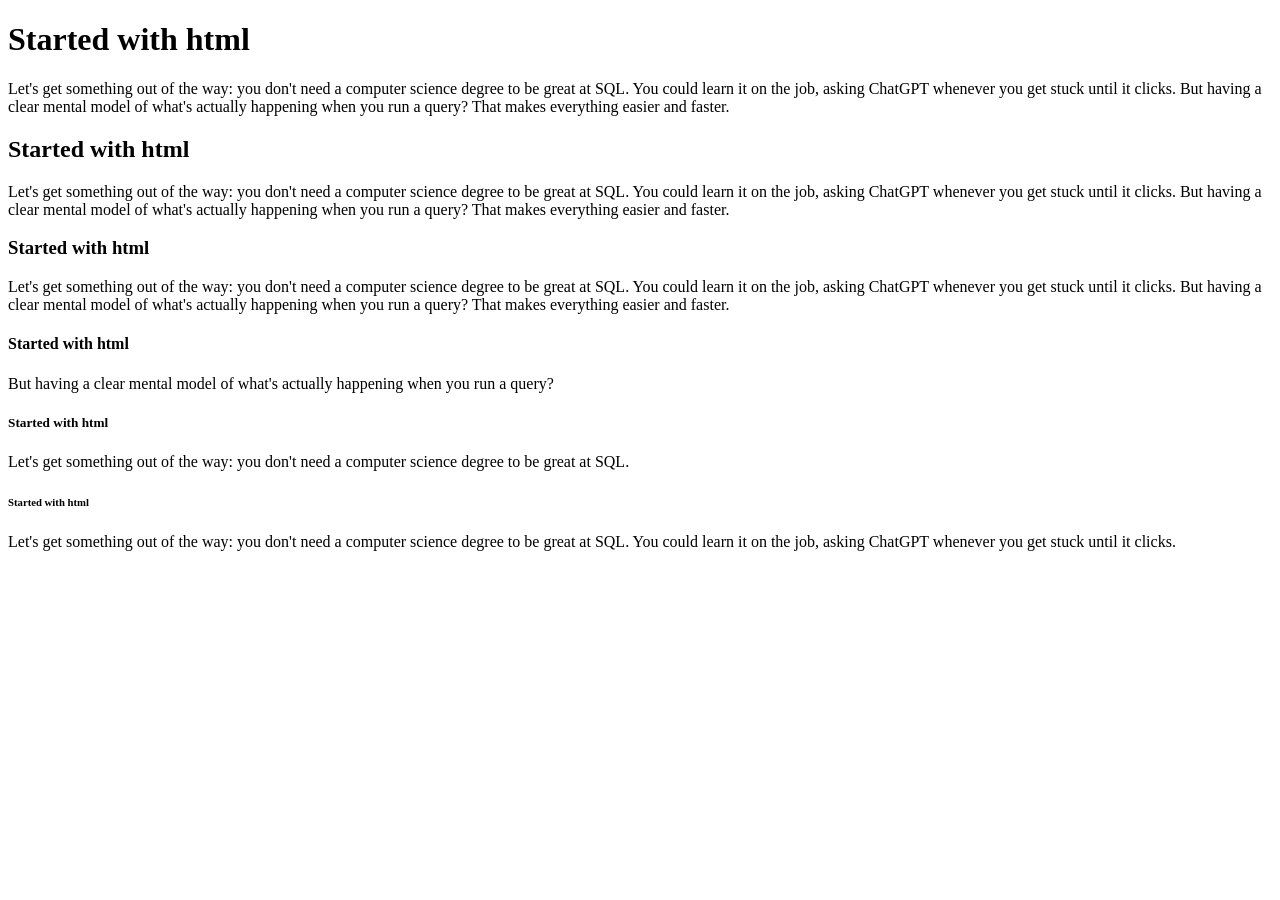
<file: index.html>
<!DOCTYPE html>
<html lang="en">

<head>
    <meta charset="UTF-8">
    <meta name="viewport" content="width=device-width, initial-scale=1.0">
    <title>Introduction to html</title>
</head>

<body>
    <h1>Started with html</h1>
    <p>Let's get something out of the way: you don't need a computer science degree to be great at SQL. You could learn
        it on
        the job, asking ChatGPT whenever you get stuck until it clicks. But having a clear mental model of what's
        actually
        happening when you run a query? That makes everything easier and faster.</p>
    <h2>Started with html</h2>
    <p>Let's get something out of the way: you don't need a computer science degree to be great at SQL. You could learn
        it on
        the job, asking ChatGPT whenever you get stuck until it clicks. But having a clear mental model of what's
        actually
        happening when you run a query? That makes everything easier and faster.</p>
    <h3>Started with html</h3>
    <p>Let's get something out of the way: you don't need a computer science degree to be great at SQL. You could learn
        it on
        the job, asking ChatGPT whenever you get stuck until it clicks. But having a clear mental model of what's
        actually
        happening when you run a query? That makes everything easier and faster.</p>
    <h4>Started with html</h4>
    <p>But having a clear mental model of what's actually
        happening when you run a query?</p>
    <h5>Started with html</h5>
    <p>Let's get something out of the way: you don't need a computer science degree to be great at SQL.</p>
    <h6>Started with html</h6>
    <p>Let's get something out of the way: you don't need a computer science degree to be great at SQL. You could learn
        it on
        the job, asking ChatGPT whenever you get stuck until it clicks. </p>
    <!-- <img src="images/jason-santos-pVSzhCIAgpU-unsplash.jpg" alt="Rainbow pic"> -->
    <!-- this is a link for images -->
    <!-- ctrl + / -->
    <!-- Monday Assignment: create a paragraph make it bold & italic -->
    <!--tuesday we are learning: links,tables,div,forms,CSS -->
</body>

</html>
</file>
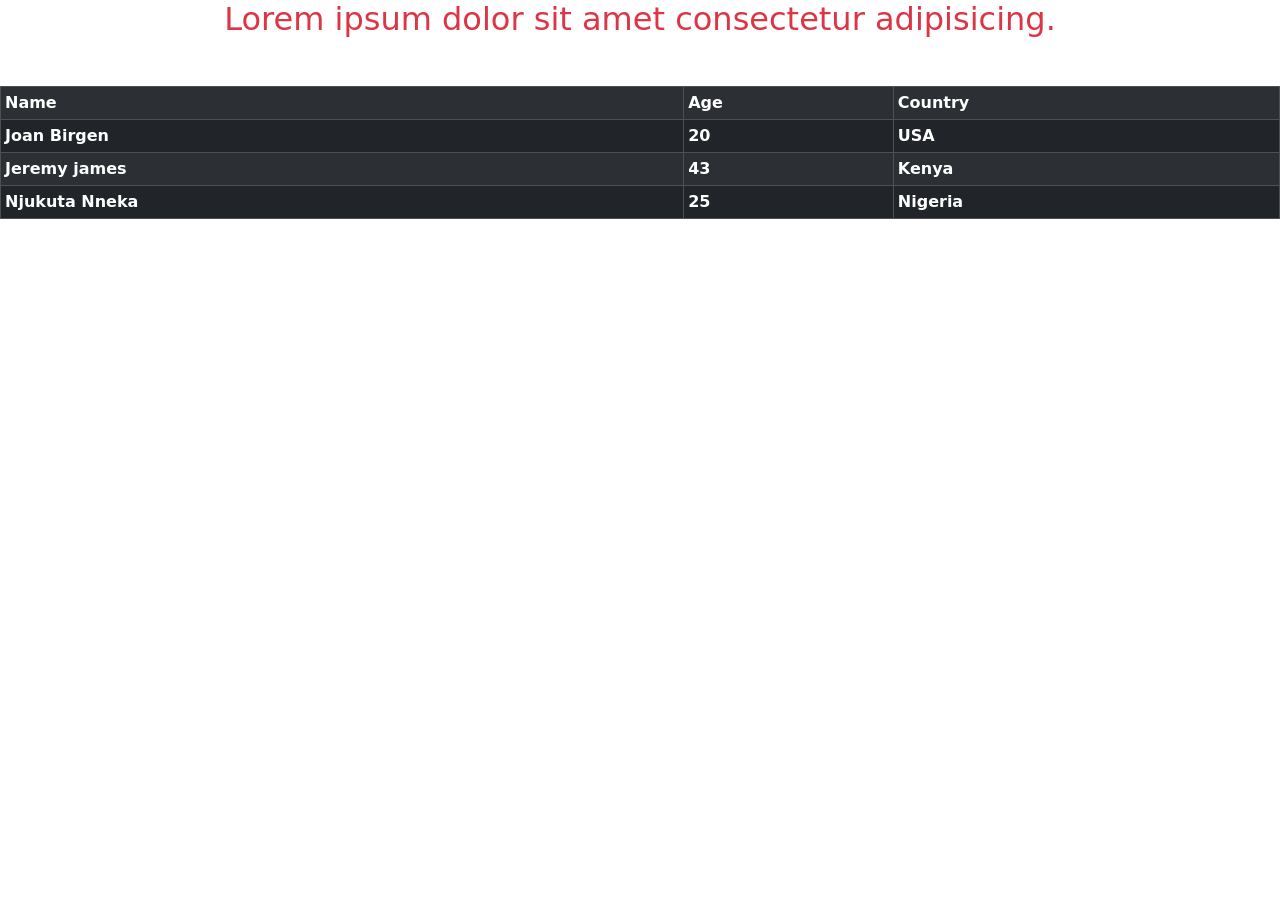
<file: bs_intro.html>
<!DOCTYPE html>
<html lang="en">

<head>
    <meta charset="UTF-8">
    <meta name="viewport" content="width=device-width, initial-scale=1.0">
    <title>Bootstrap Introduction</title>
    <!-- Latest compiled and minified CSS  we get in boostrap 5 CDN-->
    <link href="https://cdn.jsdelivr.net/npm/bootstrap@5.3.8/dist/css/bootstrap.min.css" rel="stylesheet">
    <!-- Latest compiled JavaScript -->
    <!-- <script src="https://cdn.jsdelivr.net/npm/bootstrap@5.3.8/dist/js/bootstrap.bundle.min.js"></script> -->

    <style>
        .table-fancy {
            color: #e4cdcd !important;
        }
    </style>
</head>

<body>
    <h2 class="text-danger text-center">Lorem ipsum dolor sit amet consectetur adipisicing.</h2>
    <p class="text-white bg-succes">Lorem ipsum dolor sit amet consectetur adipisicing elit. Quas.</p>
    <table class="table table-striped table-hover table-bordered table-sm table-dark">
        <tr>
            <th>Name</th>
            <th>Age</th>
            <th>Country</th>
        </tr>
        <tr>
            <th class="text-fancy">Joan Birgen</th>
            <th>20</th>
            <th>USA</th>
        </tr>
        <tr>
            <th>Jeremy james</th>
            <th>43</th>
            <th>Kenya</th>
        </tr>
        <tr>
            <th>Njukuta Nneka</th>
            <th>25</th>
            <th>Nigeria</th>
        </tr>

    </table>
</body>

</html>
</file>
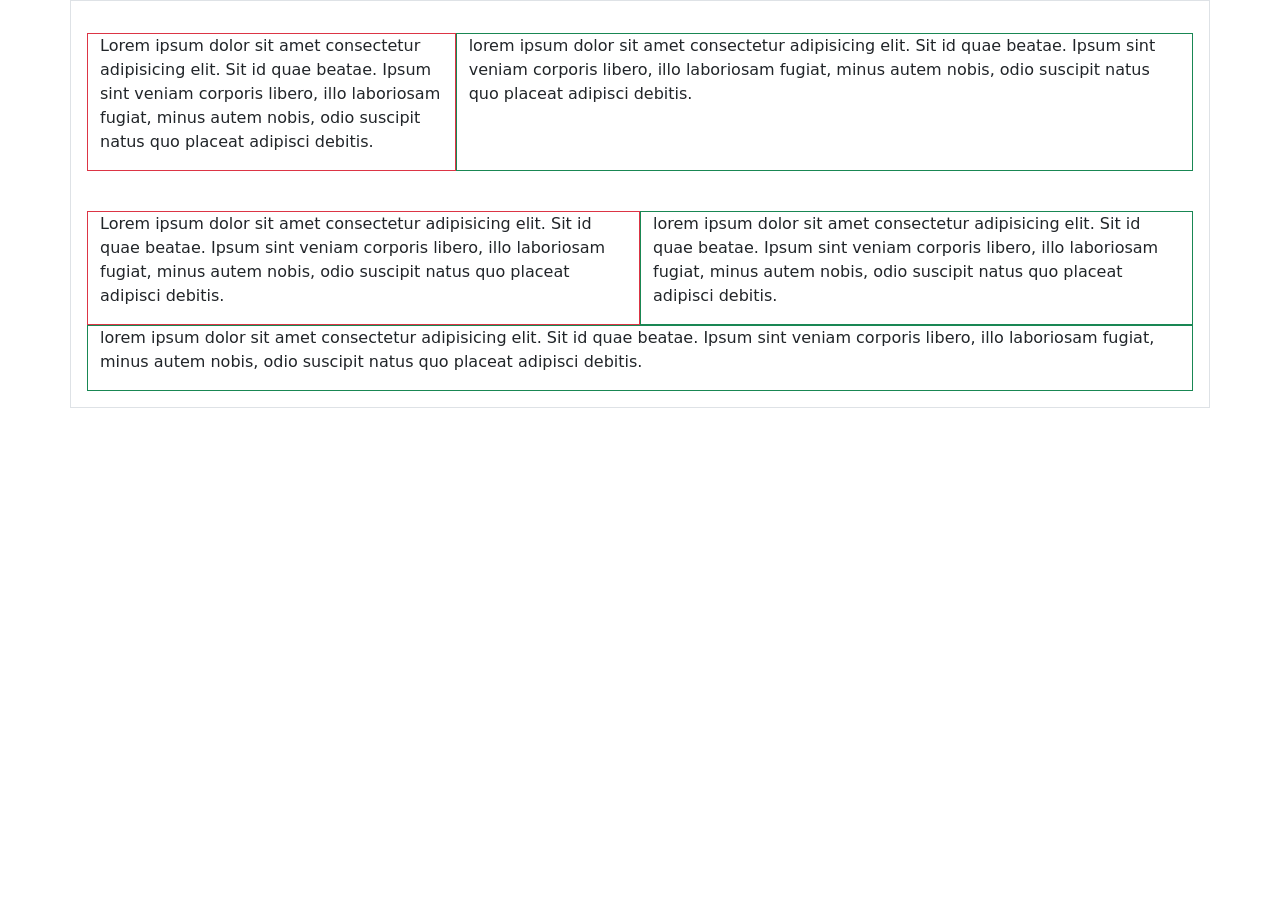
<file: bs_layout.html>
<!DOCTYPE html>
<html lang="en">

<head>
    <meta charset="UTF-8">
    <meta name="viewport" content="width=device-width, initial-scale=1.0">
    <title>Layout</title>
    <link href="https://cdn.jsdelivr.net/npm/bootstrap@5.3.8/dist/css/bootstrap.min.css" rel="stylesheet">
</head>

<body>
    <!-- container -->
    <!-- row-->
    <!-- col -->
    <div class="container border">
        <div class="row mt-3 p-3">
            <div class="col-4 border border-danger">
                <p>Lorem ipsum dolor sit amet consectetur adipisicing elit. Sit id quae beatae. Ipsum sint veniam
                    corporis libero, illo laboriosam fugiat, minus autem nobis, odio suscipit natus quo placeat adipisci
                    debitis.</p>
            </div>
            <div class="col-8 border border-success">
                <p>lorem ipsum dolor sit amet consectetur adipisicing elit. Sit id quae beatae. Ipsum sint veniam
                    corporis libero, illo laboriosam fugiat, minus autem nobis, odio suscipit natus quo placeat adipisci
                    debitis.</p>
                </p>
            </div>
        </div>
        <div class="row mt-2 p-3">
            <div class="col-6 border border-danger">
                <p>Lorem ipsum dolor sit amet consectetur adipisicing elit. Sit id quae beatae. Ipsum sint veniam
                    corporis libero, illo laboriosam fugiat, minus autem nobis, odio suscipit natus quo placeat adipisci
                    debitis.</p>
            </div>
            <div class="col-6 border border-success">
                <p>lorem ipsum dolor sit amet consectetur adipisicing elit. Sit id quae beatae. Ipsum sint veniam
                    corporis libero, illo laboriosam fugiat, minus autem nobis, odio suscipit natus quo placeat adipisci
                    debitis.</p>
                </p>
            </div>
            <div class="col-12 border border-success">
                <p>lorem ipsum dolor sit amet consectetur adipisicing elit. Sit id quae beatae. Ipsum sint veniam
                    corporis libero,
                    illo laboriosam fugiat, minus autem nobis, odio suscipit natus quo placeat adipisci debitis.</p>
                </p>
            </div>
        </div>
</body>

</html>
</file>
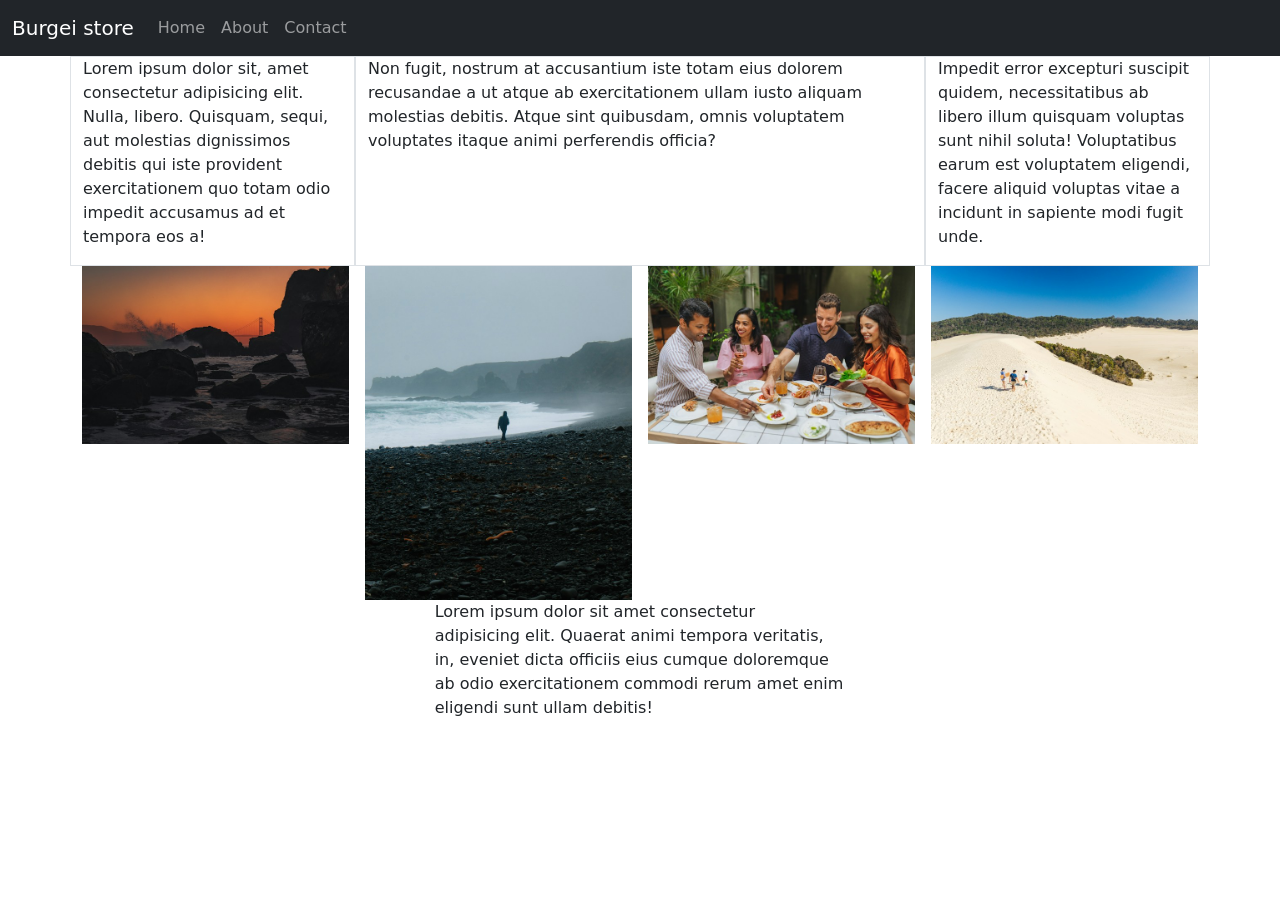
<file: bs_responsive_2.html>
<!DOCTYPE html>
<html lang="en">

<head>
    <meta charset="UTF-8">
    <meta name="viewport" content="width=device-width, initial-scale=1.0">
    <title>responsive</title>
    <link href="https://cdn.jsdelivr.net/npm/bootstrap@5.3.8/dist/css/bootstrap.min.css" rel="stylesheet">
</head>

<body>
    <nav class="navbar navbar-expand-sm bg-dark navbar-dark">
        <div class="container-fluid">
            <a class="navbar-brand" href="#">Burgei store</a>
            <button class="navbar-toggler" type="button" data-bs-toggle="collapse" data-bs-target="#collapsibleNavbar">
                <span class="navbar-toggler-icon"></span>
            </button>
            <div class="collapse navbar-collapse" id="collapsibleNavbar">
                <ul class="navbar-nav">
                    <li class="nav-item">
                        <a class="nav-link" href="#">Home</a>
                    </li>
                    <li class="nav-item">
                        <a class="nav-link" href="#">About</a>
                    </li>
                    <li class="nav-item">
                        <a class="nav-link" href="#">Contact</a>
                    </li>
                </ul>
            </div>
        </div>
    </nav>
    <div class="container">
        <div class="row">
            <div class="col-sm-6 col-md-4 col-lg-3 border">
                <p>Lorem ipsum dolor sit, amet consectetur adipisicing elit. Nulla, libero. Quisquam, sequi, aut
                    molestias dignissimos debitis qui iste provident exercitationem quo totam odio impedit accusamus ad
                    et tempora eos a!</p>
            </div>
            <div class="col-sm-6 col-md-4 col-lg-6 border">
                <p>Non fugit, nostrum at accusantium iste totam eius dolorem recusandae a ut atque ab exercitationem
                    ullam iusto aliquam molestias debitis. Atque sint quibusdam, omnis voluptatem voluptates itaque
                    animi perferendis officia?</p>
            </div>
            <div class="col-sm-12 col-md-4 col-lg-3 border">
                <p>Impedit error excepturi suscipit quidem, necessitatibus ab libero illum quisquam voluptas sunt nihil
                    soluta! Voluptatibus earum est voluptatem eligendi, facere aliquid voluptas vitae a incidunt in
                    sapiente modi fugit unde.</p>
            </div>
        </div>
    </div>
    <div class="container">
        <div class="row g-3">
            <div class="col-md-3 col-sm-6">
                <img class="img-fluid" src="images/responsive/kellen-riggin-iTbBrWWQCD4-unsplash.jpg" alt="1">
            </div>
            <div class="col-md-3 col-sm-6">
                <img class="img-fluid" src="images/responsive/mariano-baraldi-LW1pewk48ls-unsplash.jpg" alt="2">
            </div>
            <div class="col-md-3 col-sm-6">
                <img class="img-fluid" src="images/responsive/queensland-australia-g6FKXPq0SI0-unsplash.jpg" alt="3">
            </div>
            <div class="col-md-3 col-sm-6">
                <img class="img-fluid" src="images/responsive/queensland-australia-SvQ6Ck6sobc-unsplash.jpg" alt="4">
            </div>
        </div>
    </div>

    <div class="row justify-content-center">
        <div class="col-sm-4">
            <p>Lorem ipsum dolor sit amet consectetur adipisicing elit. Quaerat animi tempora veritatis, in, eveniet
                dicta officiis eius cumque doloremque ab odio exercitationem commodi rerum amet enim eligendi sunt ullam
                debitis!</p>
        </div>
    </div>
</body>

</html>
</file>
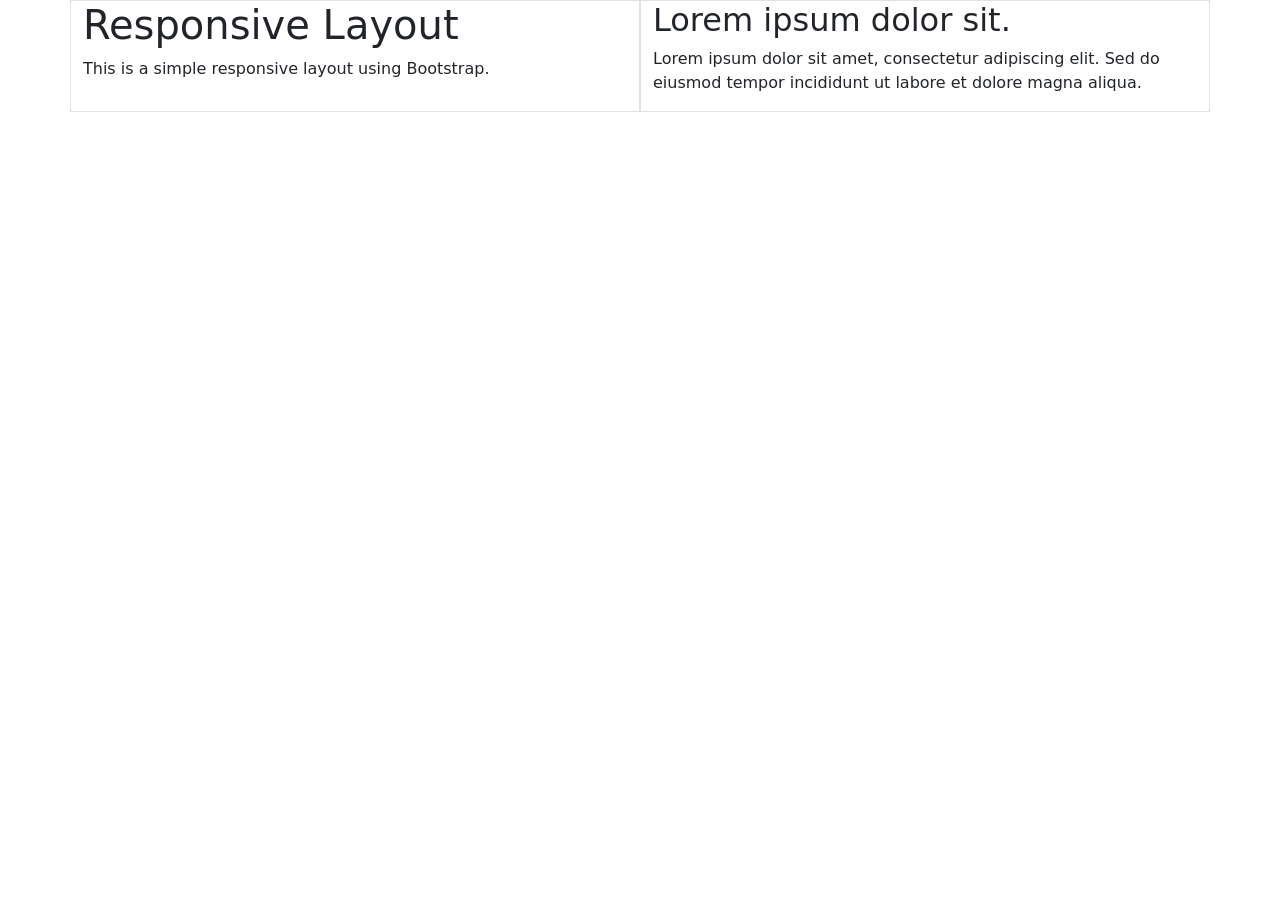
<file: bs_responsive_layout.html>
<!DOCTYPE html>
<html lang="en">

<head>
    <meta charset="UTF-8">
    <meta name="viewport" content="width=device-width, initial-scale=1.0">
    <title>Responsive layout</title>
    <link href="https://cdn.jsdelivr.net/npm/bootstrap@5.3.8/dist/css/bootstrap.min.css" rel="stylesheet">
</head>

<body>
    <div class="container">
        <div class="row">
            <div class="col-sm-4 col-md-6 border">
                <h1>Responsive Layout</h1>
                <p>This is a simple responsive layout using Bootstrap.</p>
            </div>
            <div class="col-sm-4 col-md-6 border">
                <h2>Lorem ipsum dolor sit.</h2>
                <p>Lorem ipsum dolor sit amet, consectetur adipiscing elit. Sed do eiusmod tempor incididunt ut labore et dolore magna aliqua.</p>
            </div>
        </div>
    </div>
</body>

</html>
</file>
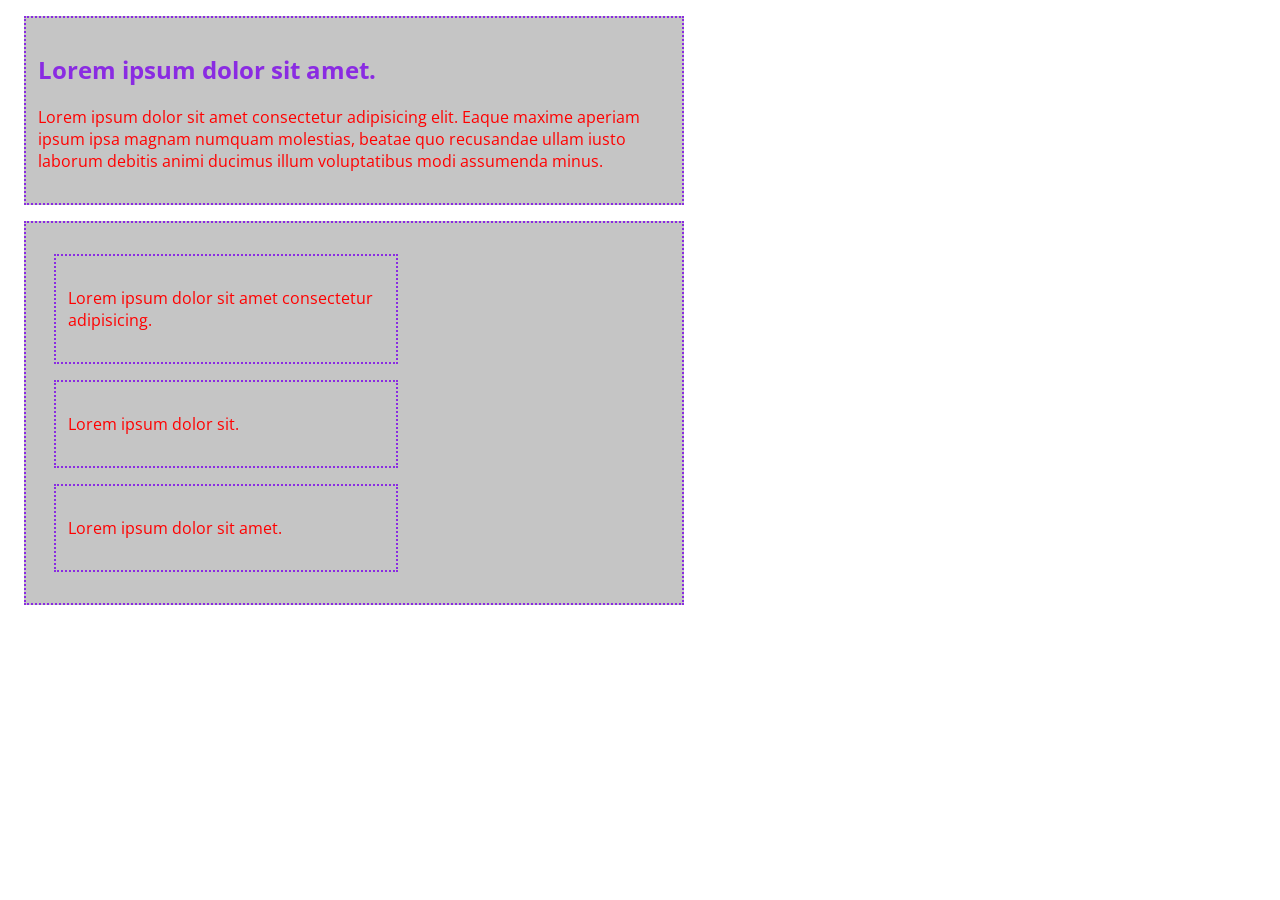
<file: divs.html>
<!DOCTYPE html>
<html lang="en">

<head>
    <meta charset="UTF-8">
    <meta name="viewport" content="width=device-width, initial-scale=1.0">
    <title>Divs</title>
</head>
<link rel="preconnect" href="https://fonts.googleapis.com">
<link rel="preconnect" href="https://fonts.gstatic.com" crossorigin>
<link
    href="https://fonts.googleapis.com/css2?family=Noto+Sans:ital,wght@0,100..900;1,100..900&family=Open+Sans:ital,wght@0,300..800;1,300..800&display=swap"
    rel="stylesheet">
<!-- div act like a box but it is invisible and ith help the developer to arrange the website neatly//// -->
<style>
    body {
        font-family: "Open Sans", sans-serif;
    }

    p {
        color: #ff0000; /* hexa code */
    }

    h2 {
        color: blueviolet;
    }

    div {
        background: #c5c5c5;
        padding-left: 12px;
        padding-right: 12px;
        padding-top: 15px;
        padding-bottom: 15px;
        /* padding: 12px 12px 10px 10px top-bottom l-r; */
        /* padding: 12px 12px 10px 10px clockwise t+r+b+l; */
        margin: 16px;
        border: 2px dotted blueviolet;
        width: 50%;
        /* height: 250px; */
    }
</style>

<body>
    <!-- git init -->
     <!-- git config --global user.name "Your Name" -->
    <!-- git config --global user.email " -->
     <!-- git add . -->
    <!-- git commit -m "HTML and CSS" -->
     <!-- copy paste git remote add origin -->
      <!-- master -->
    <!-- git push -u origin master -->

    <div>
        <!-- inline css <p styyle:color;blue> -->
        <!-- we can not use this type of style as it is inefficient -->
        <h2>Lorem ipsum dolor sit amet.</h2>
        <p>Lorem ipsum dolor sit amet consectetur adipisicing elit. Eaque maxime
            aperiam ipsum ipsa magnam numquam molestias, beatae quo
            recusandae ullam iusto laborum debitis animi ducimus illum voluptatibus modi assumenda minus.
        </p>
    </div>
    <div>
        <div>
            <p>Lorem ipsum dolor sit amet consectetur adipisicing.</p>
        </div>
        <div>
            <p>Lorem ipsum dolor sit.</p>
        </div>
        <div>
            <p>Lorem ipsum dolor sit amet.</p>
        </div>
    </div>
</body>

</html>
</file>
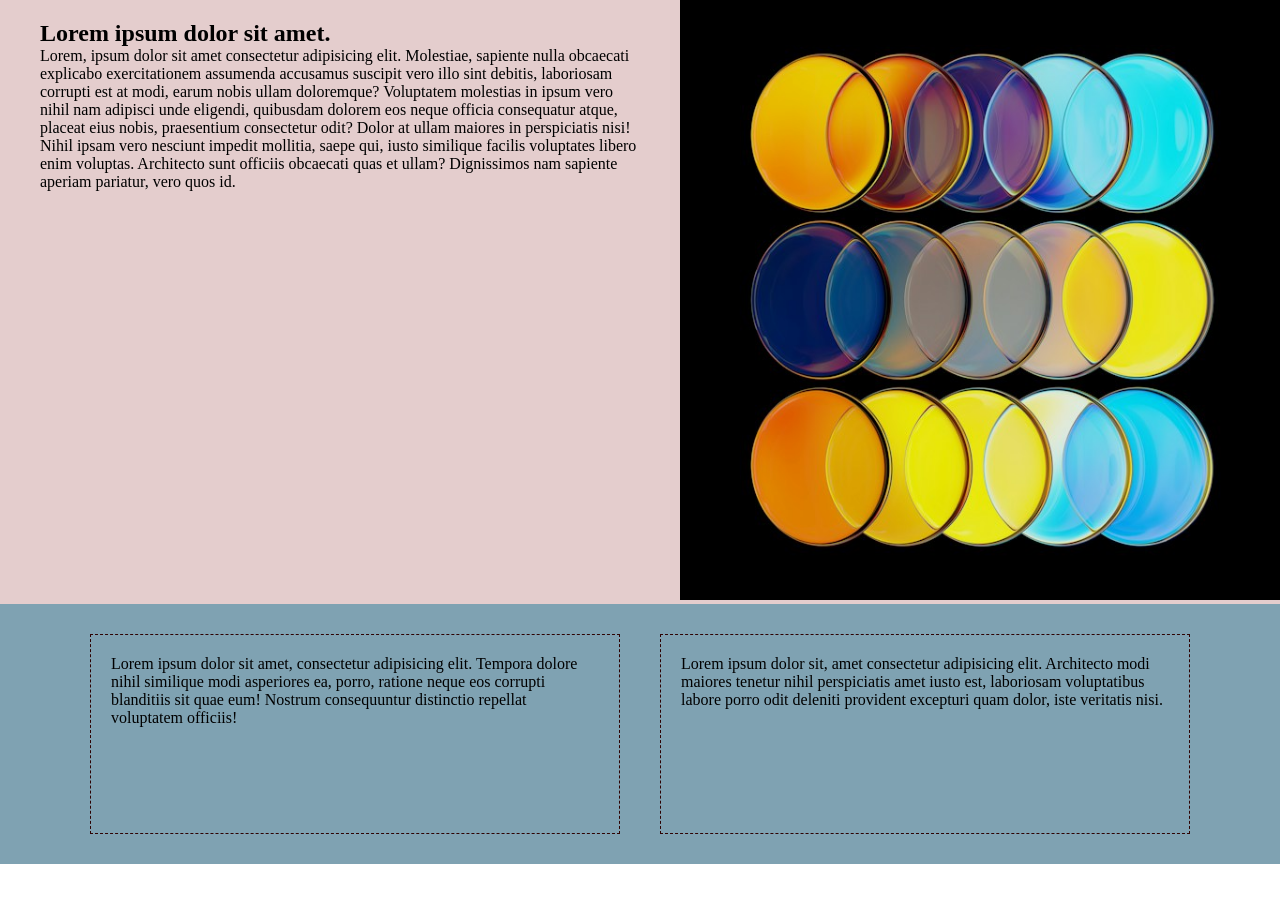
<file: flex.html>
<!DOCTYPE html>
<html lang="en">

<head>
    <meta charset="UTF-8">
    <meta name="viewport" content="width=device-width, initial-scale=1.0">
    <title>Arranging DIVS</title>
    <style>
        * {
            padding: 0;
            margin: 0;
        }

        .container-1 {
            background: #e4cdcd;
            color: black;
            display: flex;
            /* justify-content: center; */
        }

        .child-1 {
            width: 50%;
             margin: 0 20px;
            Padding: 20px;
        }
        img{
            width: 100%;

        }

        .container-2 {
            background: #7fa2b2;
            display: flex;
            padding: 30px;
            justify-content: center;
            height: 200px;
        }

        .child-2 {
            border: 1px dashed #2e0202;
            width: 40%;
            margin: 0 20px;
            Padding: 20px;
        }
    </style>
</head>

<body>
    <!-- git status  -->
    <!-- fatal: not a git repository (or any of the parent directories): .git -->
    <!-- git init -->
    <!-- git config --global user.name "Lee Yung" -->
    <!-- git config --global user.email "walter@emobilis.org" -->
    <!-- git add . -->
    <!-- git commit -m "HTML and CSS"  -->
    <!-- Copy Paste git remote add origin https://github.com/walteranyika/html_basics.git -->
    <!-- master -->
    <!-- git push -u origin master -->
    <div class="container-1">
        <div class="child-1">
            <h2>Lorem ipsum dolor sit amet.</h2>
            <p>Lorem, ipsum dolor sit amet consectetur adipisicing elit. Molestiae, sapiente nulla obcaecati explicabo
                exercitationem assumenda accusamus suscipit vero illo sint debitis, laboriosam corrupti est at modi,
                earum nobis ullam doloremque?
                Voluptatem molestias in ipsum vero nihil nam adipisci unde eligendi, quibusdam dolorem eos neque officia
                consequatur atque, placeat eius nobis, praesentium consectetur odit? Dolor at ullam maiores in
                perspiciatis nisi!
                Nihil ipsam vero nesciunt impedit mollitia, saepe qui, iusto similique facilis voluptates libero enim
                voluptas. Architecto sunt officiis obcaecati quas et ullam? Dignissimos nam sapiente aperiam pariatur,
                vero quos id.</p>
        </div>
        <div>
            <img src="images/jason-santos-pVSzhCIAgpU-unsplash.jpg" alt="Rainbow">
        </div>
    </div>

    <div class="container-2">
        <div class="child-2">
            <p>Lorem ipsum dolor sit amet, consectetur adipisicing elit. Tempora dolore nihil similique modi asperiores
                ea, porro, ratione neque eos corrupti blanditiis sit quae eum! Nostrum consequuntur distinctio repellat
                voluptatem officiis!</p>
        </div>
        <div class="child-2">
            <!-- p>lorem -->
            <!-- .xyz -->
            <p>Lorem ipsum dolor sit, amet consectetur adipisicing elit. Architecto modi maiores tenetur nihil
                perspiciatis amet iusto est, laboriosam voluptatibus labore porro odit deleniti provident excepturi quam
                dolor, iste veritatis nisi.</p>
        </div>
    </div>
</body>

</html>
</file>
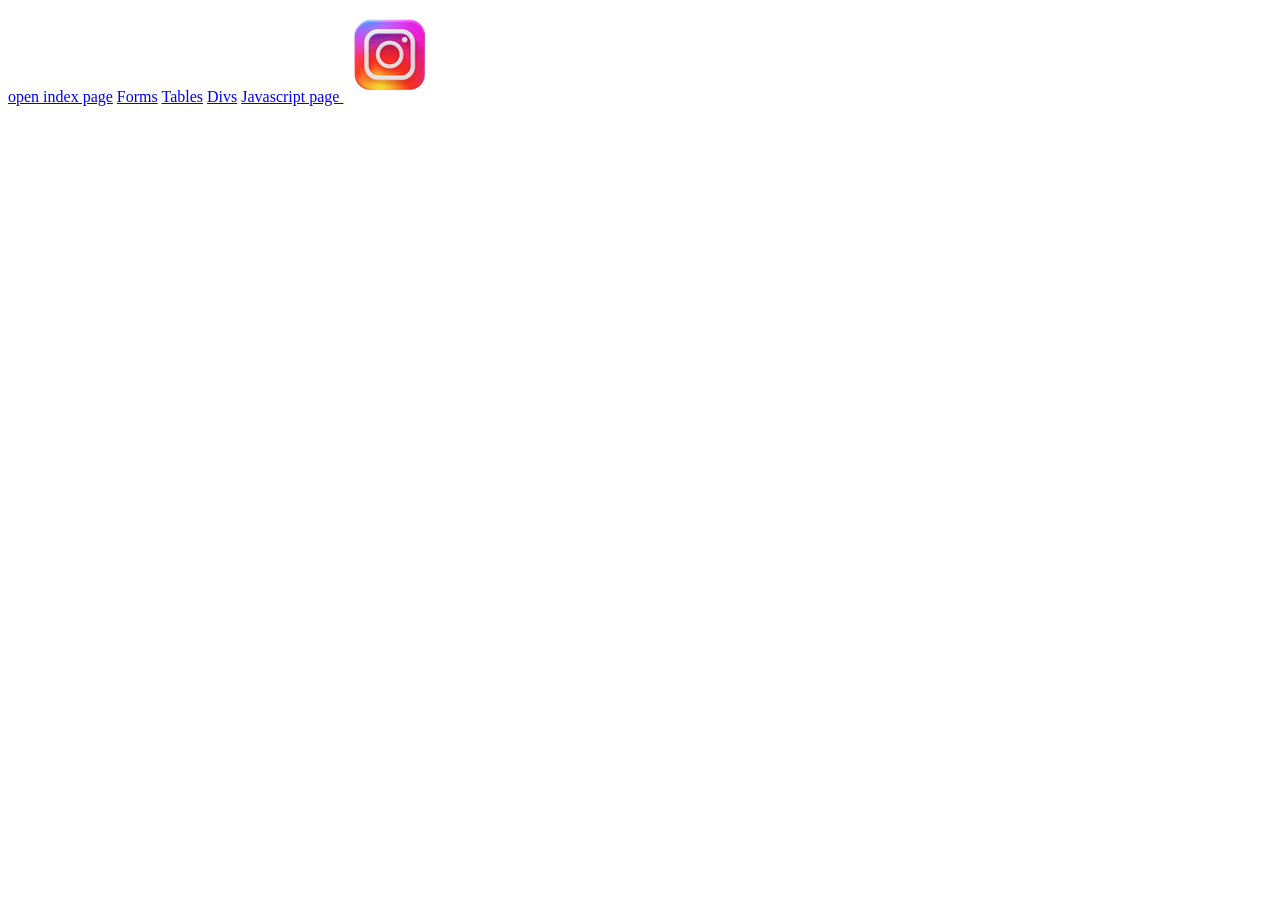
<file: links.html>
<!DOCTYPE html>
<html lang="en">

<head>
    <meta charset="UTF-8">
    <meta name="viewport" content="width=device-width, initial-scale=1.0">
    <title>Hyperlinks / Anchor tags</title>
</head>

<body>
    <!--<p>These are links that when you click it takes you to the other page snd it is
        represented by letter a.tell it which page should open </p> -->

    <a href="index.html">open index page</a>
    <a href="forms.html">Forms</a>
    <a href="tables.html">Tables</a>
    <a href="divs.html">Divs</a>

    <a href="https://www.w3schools.com/js/js_whereto.asp" target="_blank">Javascript page
        <!-- target: _blank attribute helps open the link on another tab -->
        <a href="https://www.instagram.com/" target="_blank"><img src="images/icons8-instagram-logo-94.png"
                alt="instagram"></a>
    </a>
</body>

</html>
</file>
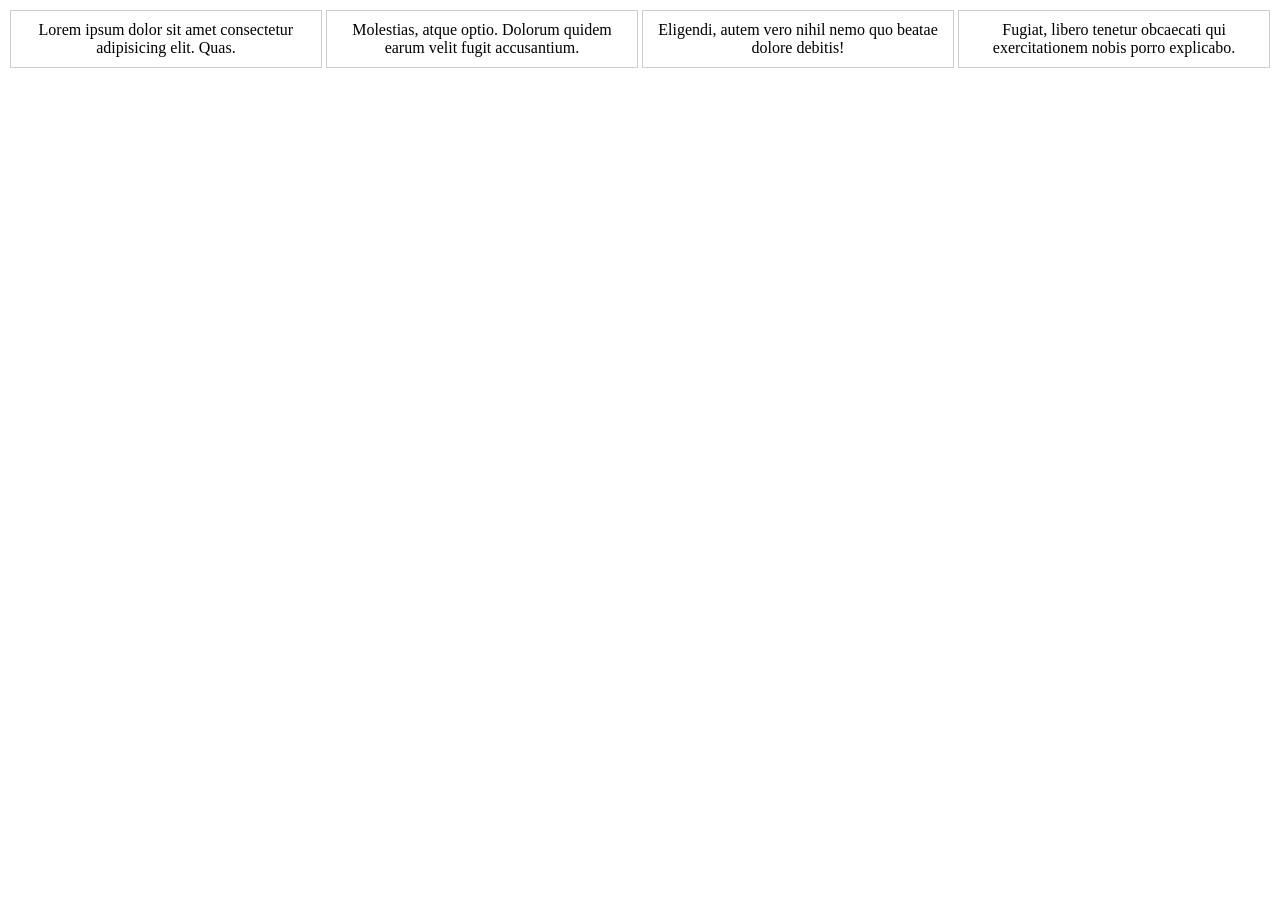
<file: responsive.html>
<!DOCTYPE html>
<html lang="en">

<head>
    <meta charset="UTF-8">
    <meta name="viewport" content="width=device-width, initial-scale=1.0">
    <title>Media Queries</title>
    <link rel="stylesheet" href="css/styles.css">
</head>

<body>
    <div class="row">
        <div class="col">
            <p>
                Lorem ipsum dolor sit amet consectetur adipisicing elit. Quas.
            </p>
        </div>
        <div class="col">
            <p>
                Molestias, atque optio. Dolorum quidem earum velit fugit accusantium.
            </p>
        </div>
        <div class="col">
            <p>
                Eligendi, autem vero nihil nemo quo beatae dolore debitis!
            </p>
        </div>
        <div class="col">
            <p>
                Fugiat, libero tenetur obcaecati qui exercitationem nobis porro explicabo.
            </p>
        </div>
    </div>
</body>

</html>
</file>
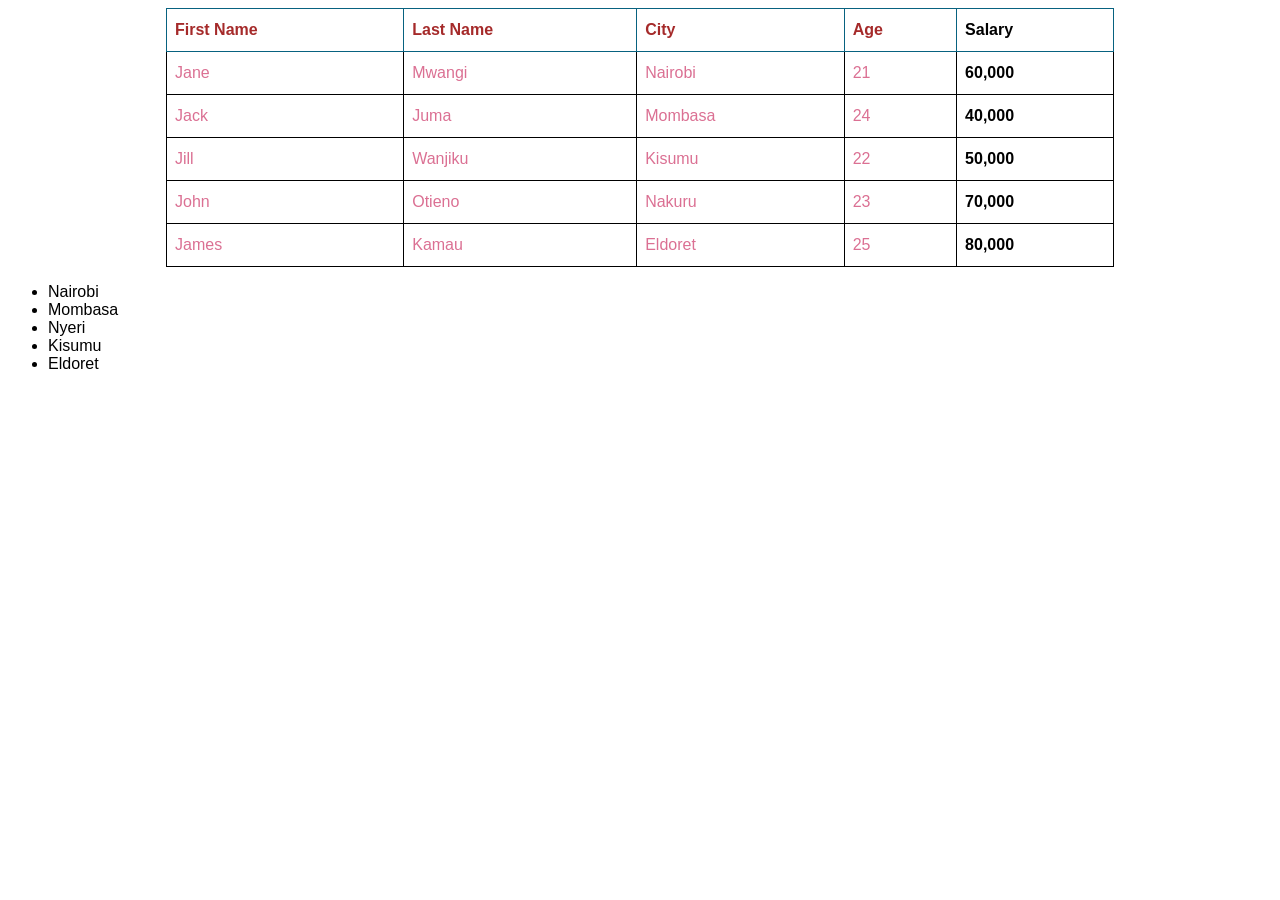
<file: tables.html>
<!DOCTYPE html>
<html lang="en">

<head>
    <meta charset="UTF-8">
    <meta name="viewport" content="width=device-width, initial-scale=1.0">
    <title>Tables</title>
    <style>
        body {
            font-family: 'Gill Sans', 'Gill Sans MT', Calibri, 'Trebuchet MS', sans-serif;
        }

        table {
            width: 75%;
            border: 1px solid black;
            margin: auto;
            border-collapse: collapse;
            /*merge border//// */
        }

        th {
            color: brown;
            border: 1px solid #086280;
            padding: 12px 8px;
            text-align: left;
        }

        td {
            color: palevioletred;
            border: 1px solid black;
            padding: 12px 8px;
            text-align: left;
        }
        .salary{
            color: black;
            font-weight: bold;
        }

        /*CSS frameworksthere are many of them, */
        /* it helps you not to repeat yourself and much earsier --1.Bootstrap, */
    </style>

</head>

<body>
    <table>
        <thead>
            <tr>
                <th>First Name</th>
                <th>Last Name</th>
                <th>City</th>
                <th>Age</th>
                <th class="salary">Salary</th>
            </tr>
        </thead>

        <tbody>
            <tr>
                <td>Jane</td>
                <td>Mwangi</td>
                <td>Nairobi</td>
                <td>21</td>
                <td class="salary">60,000</td>
            </tr>
            <tr>
                <td>Jack</td>
                <td>Juma</td>
                <td>Mombasa</td>
                <td>24</td>
                <td class="salary">40,000</td>
            </tr>
            <tr>
                <td>Jill</td>
                <td>Wanjiku</td>
                <td>Kisumu</td>
                <td>22</td>
                <td class="salary">50,000</td>
            </tr>
            <tr>
                <td>John</td>
                <td>Otieno</td>
                <td>Nakuru</td>
                <td>23</td>
                <td class="salary">70,000</td>
            </tr>
            <tr>
                <td>James</td>
                <td>Kamau</td>
                <td>Eldoret</td>
                <td>25</td>
                <td class="salary">80,000</td>
            </tr>
        </tbody>

    </table>

    <!-- List Unordered-->
    <ul>
        <li>Nairobi</li>
        <li>Mombasa</li>
        <li>Nyeri</li>
        <li>Kisumu</li>
        <li>Eldoret</li>
    </ul>


</body>

</html>
</file>
<file: css/styles.css>
* {
    margin: 0;
    padding: 0;
}

.row {
    display: flex;
    padding: 10px;
    justify-content: space-between;
}

.col {
    width: 23%;
    padding: 10px;
    border: 1px solid #ccc;
}

p {
    text-align: center;
}

/* Media Queries */
/* media devices-tablets */

@media screen and (min-width: 768px) and (max-width: 1023px) {
    .row {
        flex-wrap: wrap;
    }

    .col {
        width: 48%;
    }

    p {
        color: yellowgreen;
    }
}

@media screen and (max-width: 767px) {
    .row {
        flex-wrap: wrap;
    }

    .col {
        width: 100%;
    }

    p {
        color: chocolate;
    }
}

.about-section {
    background-image:
        linear-gradient(rgba(0, 0, 0, 0.6), rgba(0, 0, 0, 0.6)),
        url("images/your-image.jpg");
    background-size: cover;
    background-position: center;
    background-repeat: no-repeat;
    min-height: 60vh;
    display: flex;
    align-items: center;
}
</file>
